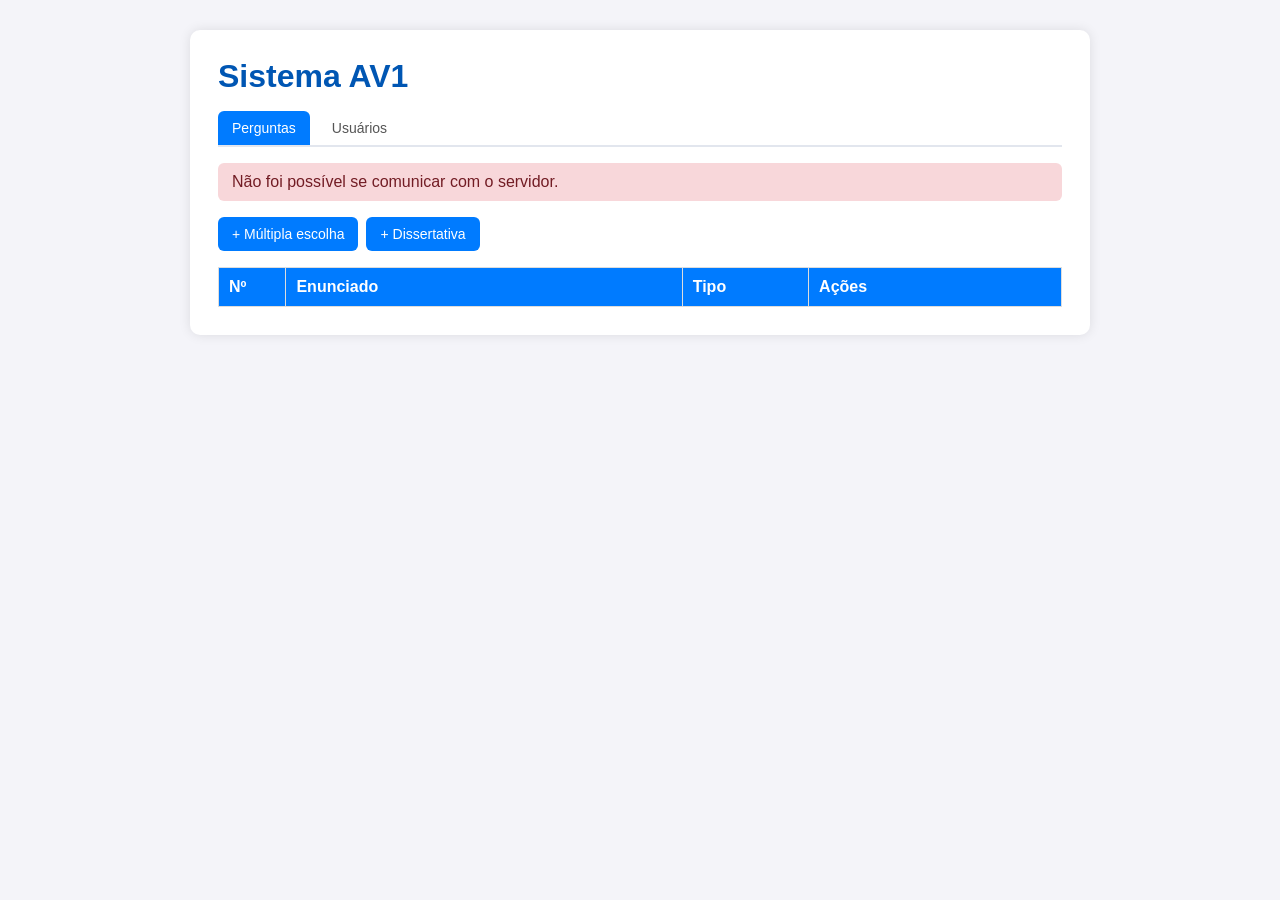
<file: AV1 - JS/index.html>
<!DOCTYPE html>
<html lang="pt-BR">
<head>
    <meta charset="UTF-8">
    <meta name="viewport" content="width=device-width, initial-scale=1.0">
    <title>Sistema AV1</title>
    <link rel="stylesheet" href="style.css">
</head>
<body>
    <main class="container">
        <h1>Sistema AV1</h1>

        <nav class="abas">
            <button type="button" class="ativa" data-aba="perguntas">Perguntas</button>
            <button type="button" data-aba="usuarios">Usuários</button>
        </nav>

        <p id="mensagem" class="mensagem" hidden></p>

        <!-- ===================== PERGUNTAS ===================== -->
        <section id="aba-perguntas">
            <div class="barra">
                <button type="button" id="btn-nova-multipla">+ Múltipla escolha</button>
                <button type="button" id="btn-nova-texto">+ Dissertativa</button>
            </div>

            <table>
                <thead>
                    <tr>
                        <th style="width: 8%;">Nº</th>
                        <th>Enunciado</th>
                        <th style="width: 15%;">Tipo</th>
                        <th style="width: 30%;">Ações</th>
                    </tr>
                </thead>
                <tbody id="tabela-perguntas"></tbody>
            </table>
        </section>

        <!-- ===================== USUÁRIOS ===================== -->
        <section id="aba-usuarios" hidden>
            <form id="form-usuario">
                <h2 id="titulo-form-usuario">Novo usuário</h2>
                <input type="hidden" id="usuario-id">

                <label for="usuario-nome">Nome</label>
                <input type="text" id="usuario-nome" required>

                <label for="usuario-email">E-mail</label>
                <input type="email" id="usuario-email" required>

                <label for="usuario-cargo">Cargo</label>
                <select id="usuario-cargo">
                    <option value="Gestor">Gestor</option>
                    <option value="Administrador">Administrador</option>
                </select>

                <div class="barra">
                    <button type="submit" class="verde">Salvar</button>
                    <button type="button" id="btn-cancelar-usuario" class="cinza" hidden>Cancelar edição</button>
                </div>
            </form>

            <table>
                <thead>
                    <tr>
                        <th>Nome</th>
                        <th>E-mail</th>
                        <th>Cargo</th>
                        <th style="width: 30%;">Ações</th>
                    </tr>
                </thead>
                <tbody id="tabela-usuarios"></tbody>
            </table>
        </section>
    </main>

    <!-- Janela: criar / alterar pergunta -->
    <dialog id="modal-pergunta">
        <form id="form-pergunta">
            <h2 id="titulo-form-pergunta"></h2>
            <input type="hidden" id="pergunta-id">
            <input type="hidden" id="pergunta-tipo">

            <label for="pergunta-enunciado">Enunciado</label>
            <textarea id="pergunta-enunciado" rows="3" required></textarea>

            <div id="campos-multipla">
                <label>Alternativas (marque a correta)</label>
                <div class="alt"><input type="text" class="alt-texto" placeholder="Opção 1"><label><input type="radio" name="correta" class="alt-correta"> Correta</label></div>
                <div class="alt"><input type="text" class="alt-texto" placeholder="Opção 2"><label><input type="radio" name="correta" class="alt-correta"> Correta</label></div>
                <div class="alt"><input type="text" class="alt-texto" placeholder="Opção 3"><label><input type="radio" name="correta" class="alt-correta"> Correta</label></div>
                <div class="alt"><input type="text" class="alt-texto" placeholder="Opção 4"><label><input type="radio" name="correta" class="alt-correta"> Correta</label></div>
            </div>

            <div id="campos-texto">
                <label for="novo-gabarito">Respostas aceitas (gabarito)</label>
                <div class="linha">
                    <input type="text" id="novo-gabarito" placeholder="Ex: Pedro Álvares Cabral">
                    <button type="button" id="btn-add-gabarito">Adicionar</button>
                </div>
                <ul id="lista-gabaritos"></ul>
            </div>

            <div class="barra">
                <button type="submit" class="verde">Salvar</button>
                <button type="button" class="cinza" id="btn-fechar-pergunta">Cancelar</button>
            </div>
        </form>
    </dialog>

    <!-- Janela: ver uma pergunta -->
    <dialog id="modal-ver">
        <h2 id="ver-titulo"></h2>
        <p><strong>Enunciado:</strong></p>
        <p id="ver-enunciado" class="caixa"></p>
        <p><strong id="ver-rotulo"></strong></p>
        <ul id="ver-respostas" class="caixa"></ul>
        <div class="barra">
            <button type="button" class="cinza" id="btn-fechar-ver">Fechar</button>
        </div>
    </dialog>

    <script src="app.js"></script>
</body>
</html>
</file>
<file: AV1 - JS/style.css>
* {
    box-sizing: border-box;
}

body {
    margin: 0;
    padding: 30px 16px;
    font-family: Arial, Helvetica, sans-serif;
    background: #f4f4f9;
    color: #333;
}

.container {
    max-width: 900px;
    margin: 0 auto;
    padding: 28px;
    background: #fff;
    border-radius: 10px;
    box-shadow: 0 0 12px rgba(0, 0, 0, 0.1);
}

h1 {
    margin: 0 0 16px;
    color: #0056b3;
}

h2 {
    margin-top: 0;
    color: #0056b3;
}

.abas {
    display: flex;
    gap: 8px;
    margin-bottom: 16px;
    border-bottom: 2px solid #e2e6ee;
}

.abas button {
    background: none;
    color: #555;
    border-radius: 6px 6px 0 0;
}

.abas button.ativa {
    background: #007bff;
    color: #fff;
}

.barra {
    display: flex;
    gap: 8px;
    margin: 12px 0;
}

.linha {
    display: flex;
    gap: 8px;
}

label {
    display: block;
    margin: 10px 0 4px;
    font-weight: bold;
    font-size: 14px;
}

input[type="text"],
input[type="email"],
textarea,
select {
    width: 100%;
    padding: 9px;
    font-size: 15px;
    border: 1px solid #ccd;
    border-radius: 6px;
}

button {
    padding: 9px 14px;
    font-size: 14px;
    color: #fff;
    background: #007bff;
    border: none;
    border-radius: 6px;
    cursor: pointer;
}

button:hover {
    filter: brightness(0.92);
}

button.verde   { background: #28a745; }
button.cinza   { background: #6c757d; }
button.amarelo { background: #ffc107; color: #333; }
button.vermelho { background: #dc3545; }
button.azul-claro { background: #17a2b8; }

table {
    width: 100%;
    margin-top: 16px;
    border-collapse: collapse;
}

th,
td {
    padding: 10px;
    text-align: left;
    border: 1px solid #ddd;
}

th {
    background: #007bff;
    color: #fff;
}

tr:nth-child(even) td {
    background: #f9f9f9;
}

td .acoes {
    display: flex;
    gap: 6px;
    flex-wrap: wrap;
}

.vazio {
    text-align: center;
    color: #777;
}

.mensagem {
    padding: 10px 14px;
    border-radius: 6px;
    background: #d4edda;
    color: #155724;
}

.mensagem.erro {
    background: #f8d7da;
    color: #721c24;
}

/* Janelas (dialog) */
dialog {
    width: 90%;
    max-width: 560px;
    padding: 24px;
    border: none;
    border-radius: 10px;
    box-shadow: 0 8px 30px rgba(0, 0, 0, 0.3);
}

dialog::backdrop {
    background: rgba(0, 0, 0, 0.4);
}

.alt {
    display: flex;
    align-items: center;
    gap: 10px;
    margin-bottom: 6px;
}

.alt label {
    display: flex;
    align-items: center;
    gap: 4px;
    margin: 0;
    white-space: nowrap;
    font-weight: normal;
}

#lista-gabaritos {
    padding: 0;
    list-style: none;
}

#lista-gabaritos li {
    display: flex;
    justify-content: space-between;
    align-items: center;
    margin-top: 6px;
    padding: 6px 10px;
    background: #e9ecef;
    border-radius: 6px;
}

.caixa {
    padding: 10px;
    background: #e9ecef;
    border-radius: 6px;
}

ul.caixa {
    padding-left: 28px;
}

.correta {
    font-weight: bold;
    color: #155724;
}
</file>
